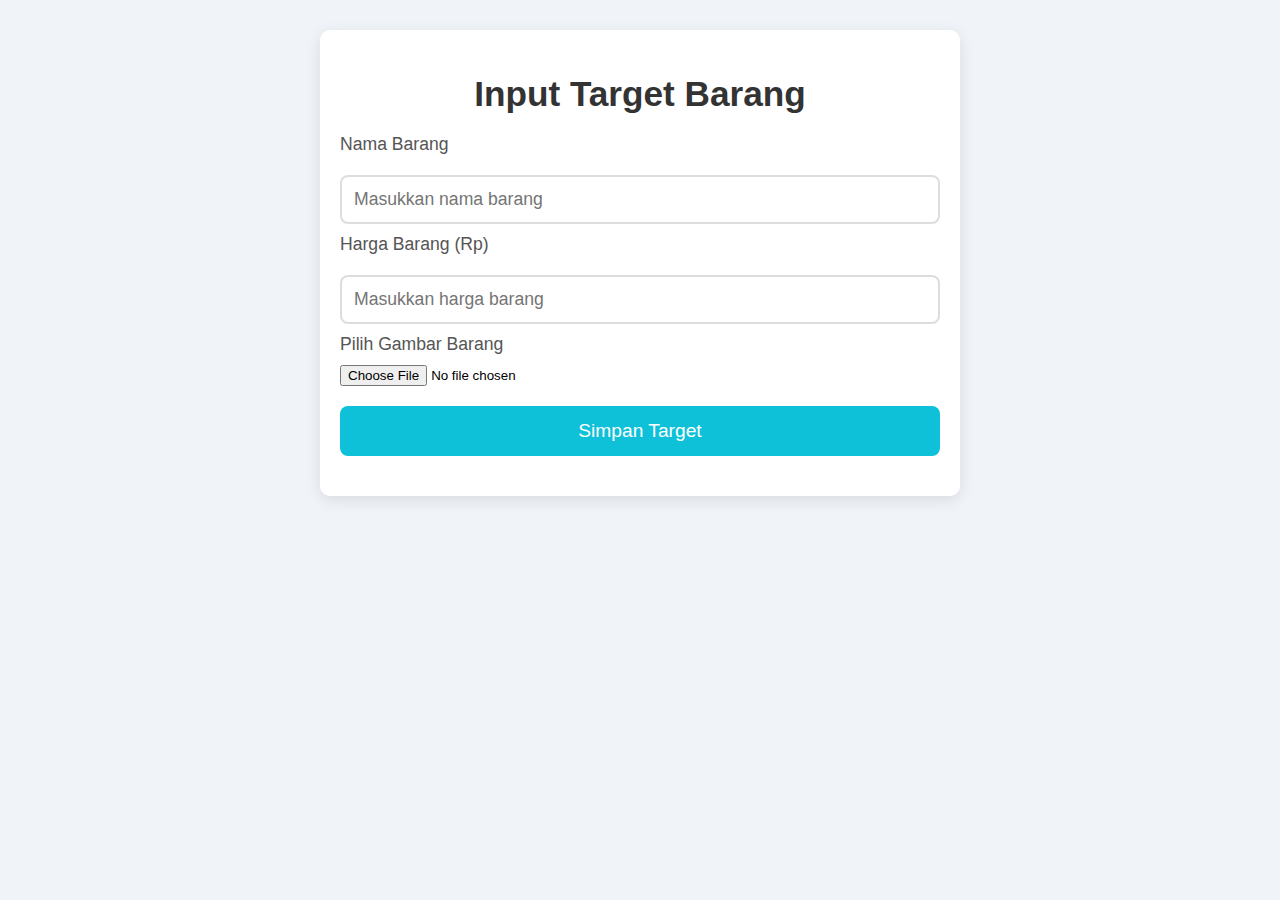
<file: input.html>
<!DOCTYPE html>
<html lang="en">
<head>
    <meta charset="UTF-8">
    <meta name="viewport" content="width=device-width, initial-scale=1.0">
    <title>Input Target Barang</title>
    <link rel="stylesheet" href="body {.css">
</head>
<body>
    <div class="container">
        <h1>Input Target Barang</h1>
        <form id="input-target-form">
            <label for="target-name">Nama Barang</label>
            <input type="text" id="target-name" required placeholder="Masukkan nama barang">
            
            <label for="target-price">Harga Barang (Rp)</label>
            <input type="text" id="target-price" required placeholder="Masukkan harga barang">
            
            <label for="target-image">Pilih Gambar Barang</label>
            <input type="file" id="target-image" accept="image/*" required>
            
            <button type="submit">Simpan Target</button>
        </form>
    </div>
    <script src="input.js"></script>
</body>
</html>
</file>
<file: body {.css>
body {
    font-family: Arial, sans-serif;
    background-color: #f0f4f8; /* Latar belakang lebih cerah dan lembut */
    margin: 0;
    padding: 0;
}

.container {
    width: 90%;
    max-width: 600px;
    margin: 30px auto;
    background-color: #ffffff;
    padding: 20px;
    border-radius: 10px;
    box-shadow: 0 4px 15px rgba(0, 0, 0, 0.1);
    text-align: center;
}

h1 {
    font-size: 2.2em;
    color: #333;
    margin-bottom: 20px;
}

label {
    display: block;
    text-align: left;
    font-size: 1.1em;
    margin-bottom: 10px;
    color: #555;
}

input[type="text"],
input[type="number"],
input[type="url"] {
    width: 100%;
    padding: 12px;
    margin: 10px 0;
    font-size: 1.1em;
    border: 2px solid #ddd;
    border-radius: 8px;
    box-sizing: border-box;
    transition: border-color 0.3s ease;
}

input[type="text"]:focus,
input[type="number"]:focus,
input[type="url"]:focus {
    border-color: #4CAF50; /* Border hijau saat fokus */
    outline: none;
}

input[type="file"] {
    margin-bottom: 20px; /* Memberikan jarak ke elemen berikutnya */
    display: block; /* Memastikan elemen berada di baris sendiri */
}

button {
    width: 100%;
    padding: 14px;
    color: white;
    background-color: #0ec1d8; /* Hijau terang */
    border: none;
    border-radius: 8px;
    font-size: 1.2em;
    cursor: pointer;
    transition: background-color 0.3s ease;
    margin-bottom: 20px;
}

button:hover {
    background-color: #45a049;
}

button:active {
    background-color: #388e3c;
}

@media screen and (max-width: 600px) {
    .container {
        margin: 15px;
        padding: 15px;
    }

    h1 {
        font-size: 1.8em;
    }

    label {
        font-size: 1em;
    }

    input[type="text"],
    input[type="number"],
    input[type="url"],
    input[type="file"],
    button {
        font-size: 1em;
    }
}
</file>
